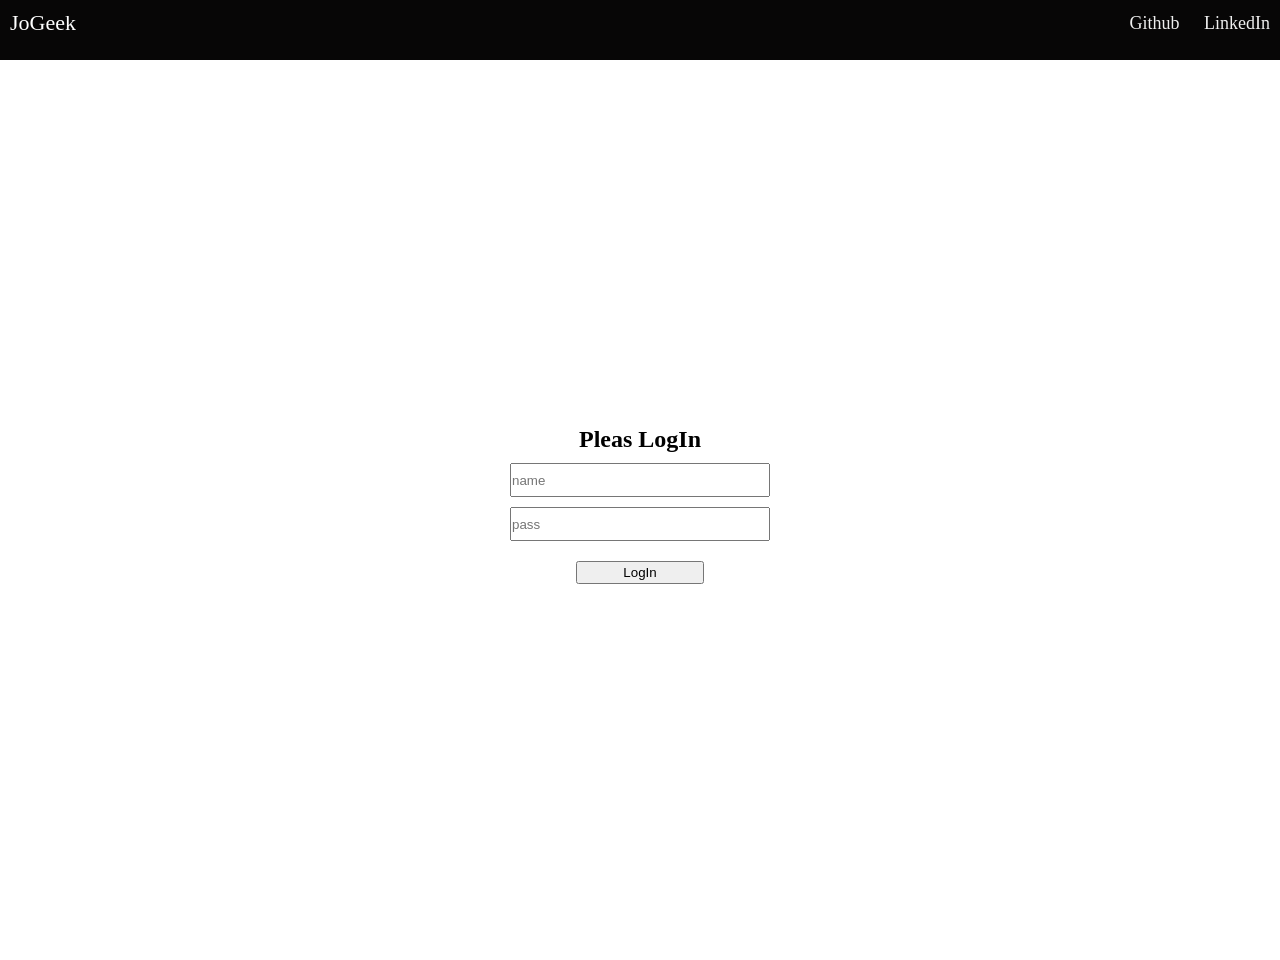
<file: index.html>
<!DOCTYPE html>
<html lang="en">

<head>
    <meta charset="UTF-8">
    <meta name="viewport" content="width=device-width, initial-scale=1.0">
    <title>LogIn</title>
    <link rel="stylesheet" href="style.css">
</head>

<body>
    <!-- Nav Start -->

    <div class="nav">
        <input type="checkbox" id="nav-check">
        <div class="nav-header">
            <div class="nav-title">
                JoGeek
            </div>
        </div>
        <div class="nav-btn">
            <label for="nav-check">
                <span></span>
                <span></span>
                <span></span>
            </label>
        </div>

        <div class="nav-links">
            <a href="https://github.com/Dimah-Aldossari" target="_blank">Github</a>
            <a href="https://www.linkedin.com/in/dimah-al-dossari/" target="_blank">LinkedIn</a>

        </div>
    </div>
    <!-- Nav End -->


    <!-- Form Start -->

    <div class="container">

        <div class="logIn-form">
            <h2>Pleas LogIn</h2>
            <input id="name" placeholder="name" type="text">
            <input id="pass" placeholder="pass" type="password">
            <span id = "message" style="color:red"> </span>
            <button onclick="LogIn()">LogIn</button>
            <p id="user-name"></p>
        </div>

    </div>

    <!-- Form End -->

    <!-- javascript -->
    <script src="./main.js"></script>
</body>

</html>
</file>
<file: style.css>
*{
  margin: 0;
  padding: 0;
}

/* LogIn */

/* Nav Start */

.nav {
    height: 60px;
    width: 100%;
    background-color: #070606;
    position: relative;
  }
  
  .nav > .nav-header {
    display: inline;
  }
  
  .nav > .nav-header > .nav-title {
    display: inline-block;
    font-size: 22px;
    color: #fff;
    padding: 10px 10px 10px 10px;
    
  }
  
  .nav > .nav-btn {
    display: none;
  }
  
  .nav > .nav-links {
    display: inline;
    float: right;
    font-size: 18px;
  }
  
  .nav > .nav-links > a {
    display: inline-block;
    padding: 13px 10px 13px 10px;
    text-decoration: none;
    color: #efefef;
  }
  
  .nav > .nav-links > a:hover {
    background-color: rgba(0, 0, 0, 0.3);
  }
  
  .nav > #nav-check {
    display: none;
  }
  
  @media (max-width:600px) {
    .nav > .nav-btn {
      display: inline-block;
      position: absolute;
      right: 0px;
      top: 0px;
    }
    .nav > .nav-btn > label {
      display: inline-block;
      width: 50px;
      height: 50px;
      padding: 13px;
    }
    .nav > .nav-btn > label:hover,.nav  #nav-check:checked ~ .nav-btn > label {
      background-color: rgba(0, 0, 0, 0.3);
    }
    .nav > .nav-btn > label > span {
      display: block;
      width: 25px;
      height: 10px;
      border-top: 2px solid #eee;
    }
    .nav > .nav-links {
      position: absolute;
      display: block;
      width: 100%;
      background-color: #333;
      height: 0px;
      transition: all 0.3s ease-in;
      overflow-y: hidden;
      top: 50px;
      left: 0px;
    }
    .nav > .nav-links > a {
      display: block;
      width: 100%;
    }
    .nav > #nav-check:not(:checked) ~ .nav-links {
      height: 0px;
    }
    .nav > #nav-check:checked ~ .nav-links {
      height: calc(100vh - 50px);
      overflow-y: auto;
    }
  }

/* Nav End */


/* Form Start */
.container{
  
    height: 100vh;
    display: flex;
    justify-content: center;
    align-items: center;
   
}
.logIn-form{

   height: 50vh;
   width: 100vw;
    display: flex;
    flex-direction: column;
    justify-content: center;
    align-items: center;
    gap: 10px;
}
.logIn-form input{
    width: 20%;  
    height: 30px;
}
.logIn-form button{
    width: 10%;
    height: 5%;
}
/* Form End */


/* Bloog Page Start */

/* blog-img" */

.blog-img{
height: 50vh;
}

.blog-img img{
width: 100%;
height: 50vh;

}
/* welcome-text */
.welcome-text{
  margin: 20px 0 ;
    text-align: center;
}

.welcome-par{
  margin: 20px auto ;
  text-align: center;
  width: 50%; 
}
/* blog-container */

.blog-container {

  width: 100%;
  height: 50vh;
  display: flex;
  justify-content: center;
  align-items: center;
  border: 4px solid black;

}
.editor1 {
  width: 100%;
  height: 20vh;
 
  display: flex;
  flex-direction: column;
  justify-content: center;
  align-items: center;
}
.editor1 textarea{
width: 80%;
height: 20vh;
}

.btn-post{
  text-align: center;
  height: 10vh;
}

.btn-post button{
  width: 70px;
  height: 40px;
  border-radius: 10px;
}
</file>
